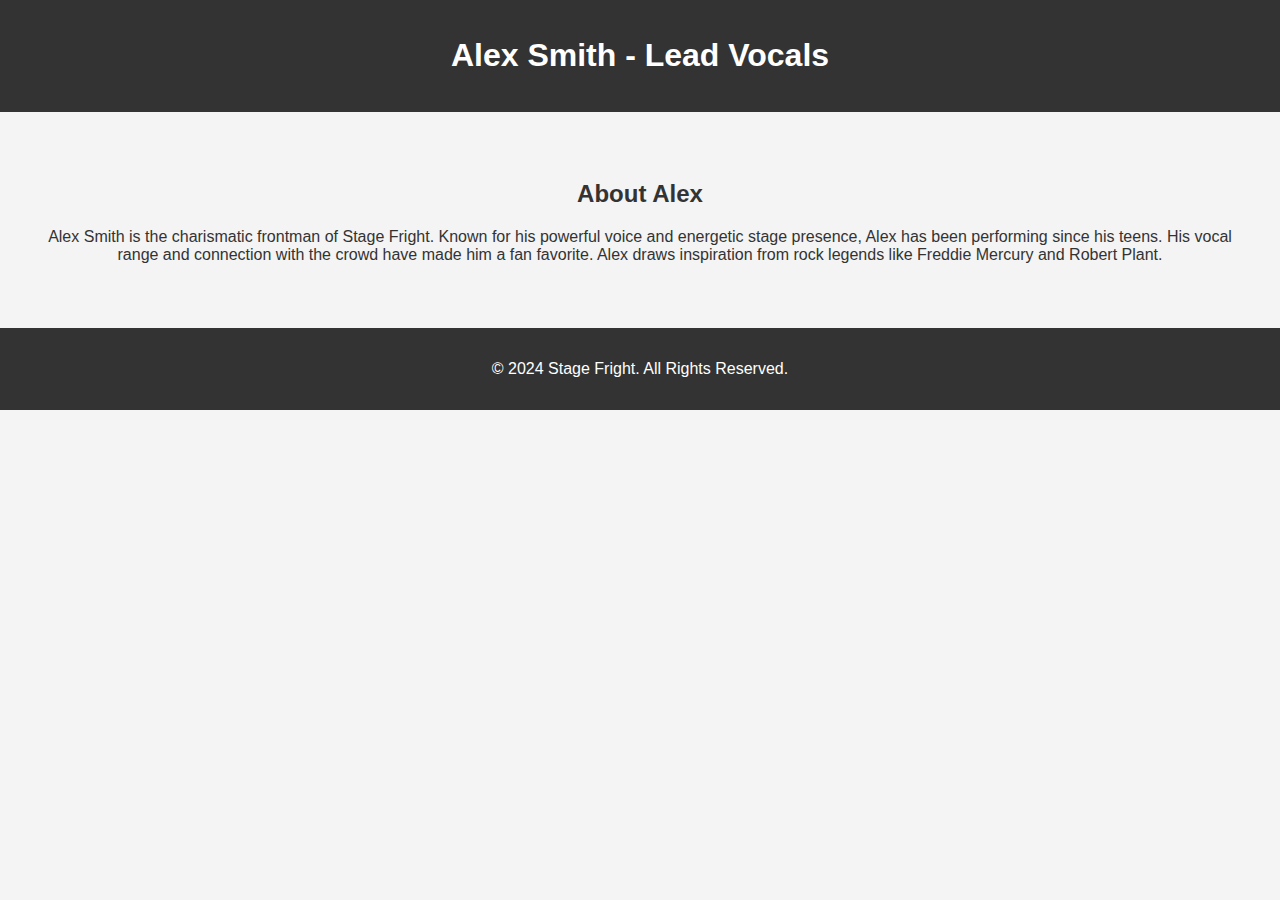
<file: AlexSmith.html>
<!DOCTYPE html>
<html lang="en">
<head>
    <meta charset="UTF-8">
    <meta name="viewport" content="width=device-width, initial-scale=1.0">
    <title>Alex Smith - Lead Vocals</title>
    <style>
        body {
            font-family: Arial, sans-serif;
            background-color: #f4f4f4;
            color: #333;
            margin: 0;
            padding: 0;
        }
        header {
            background-color: #333;
            color: white;
            padding: 1rem;
            text-align: center;
        }
        section {
            padding: 2rem;
            margin: 1rem 0;
            text-align: center;
        }
        footer {
            background-color: #333;
            color: white;
            text-align: center;
            padding: 1rem;
            margin-top: 1rem;
        }
    </style>
</head>
<body>

<header>
    <h1>Alex Smith - Lead Vocals</h1>
</header>

<section>
    <h2>About Alex</h2>
    <p>Alex Smith is the charismatic frontman of Stage Fright. Known for his powerful voice and energetic stage presence, Alex has been performing since his teens. His vocal range and connection with the crowd have made him a fan favorite. Alex draws inspiration from rock legends like Freddie Mercury and Robert Plant.</p>
</section>

<footer>
    <p>&copy; 2024 Stage Fright. All Rights Reserved.</p>
</footer>

</body>
</html>
</file>
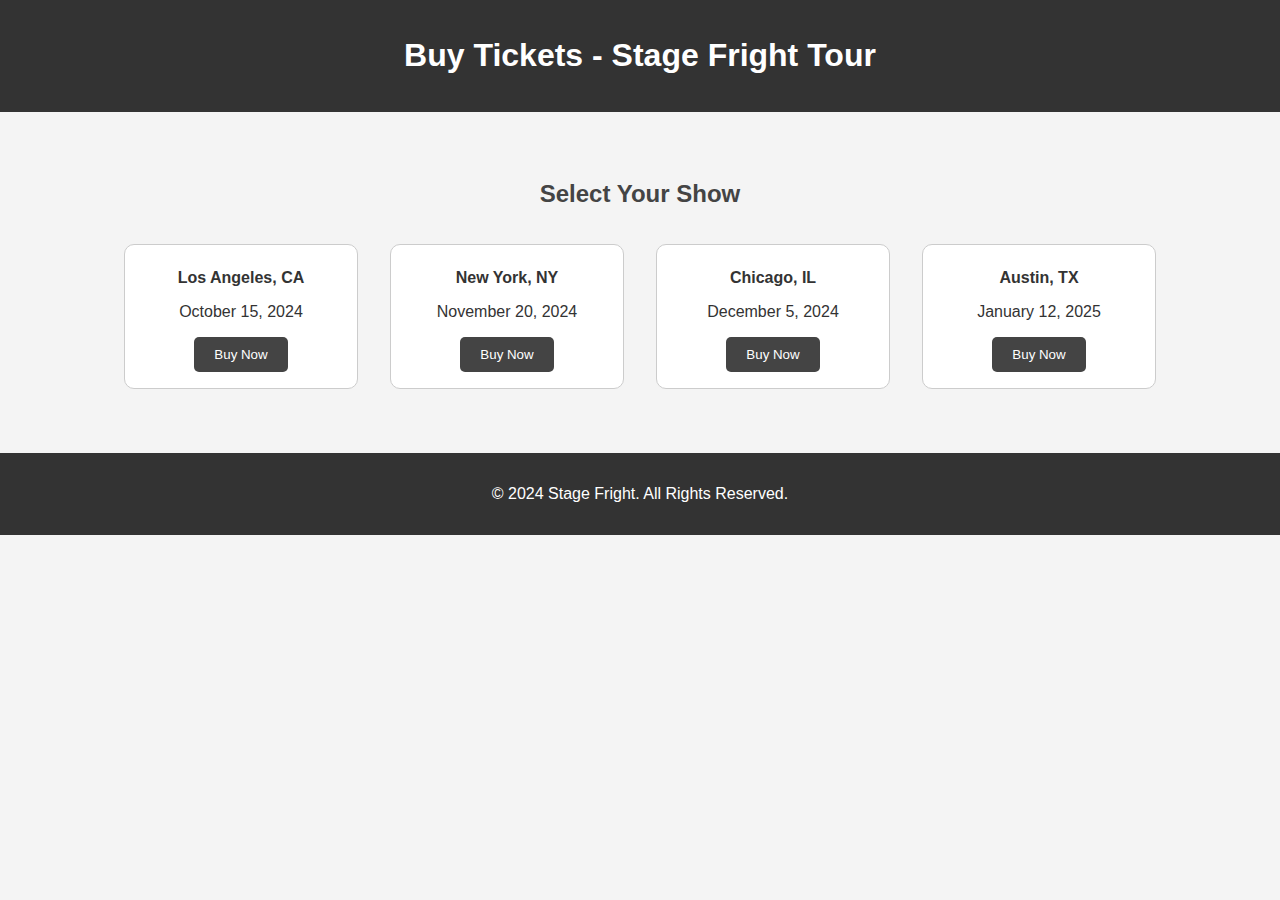
<file: buy-tickets.html>
<!DOCTYPE html>
<html lang="en">
<head>
    <meta charset="UTF-8">
    <meta name="viewport" content="width=device-width, initial-scale=1.0">
    <title>Buy Tickets - Stage Fright</title>
    <style>
        body {
            font-family: Arial, sans-serif;
            background-color: #f4f4f4;
            color: #333;
            margin: 0;
            padding: 0;
        }
        header {
            background-color: #333;
            color: white;
            padding: 1rem;
            text-align: center;
        }
        section {
            padding: 2rem;
            margin: 1rem 0;
            text-align: center;
        }
        h2 {
            color: #444;
        }
        .ticket-options {
            display: flex;
            justify-content: center;
            flex-wrap: wrap;
        }
        .ticket-option {
            background-color: #fff;
            padding: 1rem;
            margin: 1rem;
            border: 1px solid #ccc;
            border-radius: 10px;
            width: 200px;
            text-align: center;
        }
        .ticket-option h4 {
            margin: 0.5rem 0;
        }
        .ticket-option p {
            margin: 1rem 0;
        }
        button {
            padding: 10px 20px;
            background-color: #444;
            color: white;
            border: none;
            cursor: pointer;
            border-radius: 5px;
        }
        button:hover {
            background-color: #555;
        }
        footer {
            background-color: #333;
            color: white;
            text-align: center;
            padding: 1rem;
            margin-top: 1rem;
        }
    </style>
</head>
<body>

<header>
    <h1>Buy Tickets - Stage Fright Tour</h1>
</header>

<section>
    <h2>Select Your Show</h2>
    <div class="ticket-options">
        <div class="ticket-option">
            <h4>Los Angeles, CA</h4>
            <p>October 15, 2024</p>
            <button>Buy Now</button>
        </div>
        <div class="ticket-option">
            <h4>New York, NY</h4>
            <p>November 20, 2024</p>
            <button>Buy Now</button>
        </div>
        <div class="ticket-option">
            <h4>Chicago, IL</h4>
            <p>December 5, 2024</p>
            <button>Buy Now</button>
        </div>
        <div class="ticket-option">
            <h4>Austin, TX</h4>
            <p>January 12, 2025</p>
            <button>Buy Now</button>
        </div>
    </div>
</section>

<footer>
    <p>&copy; 2024 Stage Fright. All Rights Reserved.</p>
</footer>

</body>
</html>
</file>
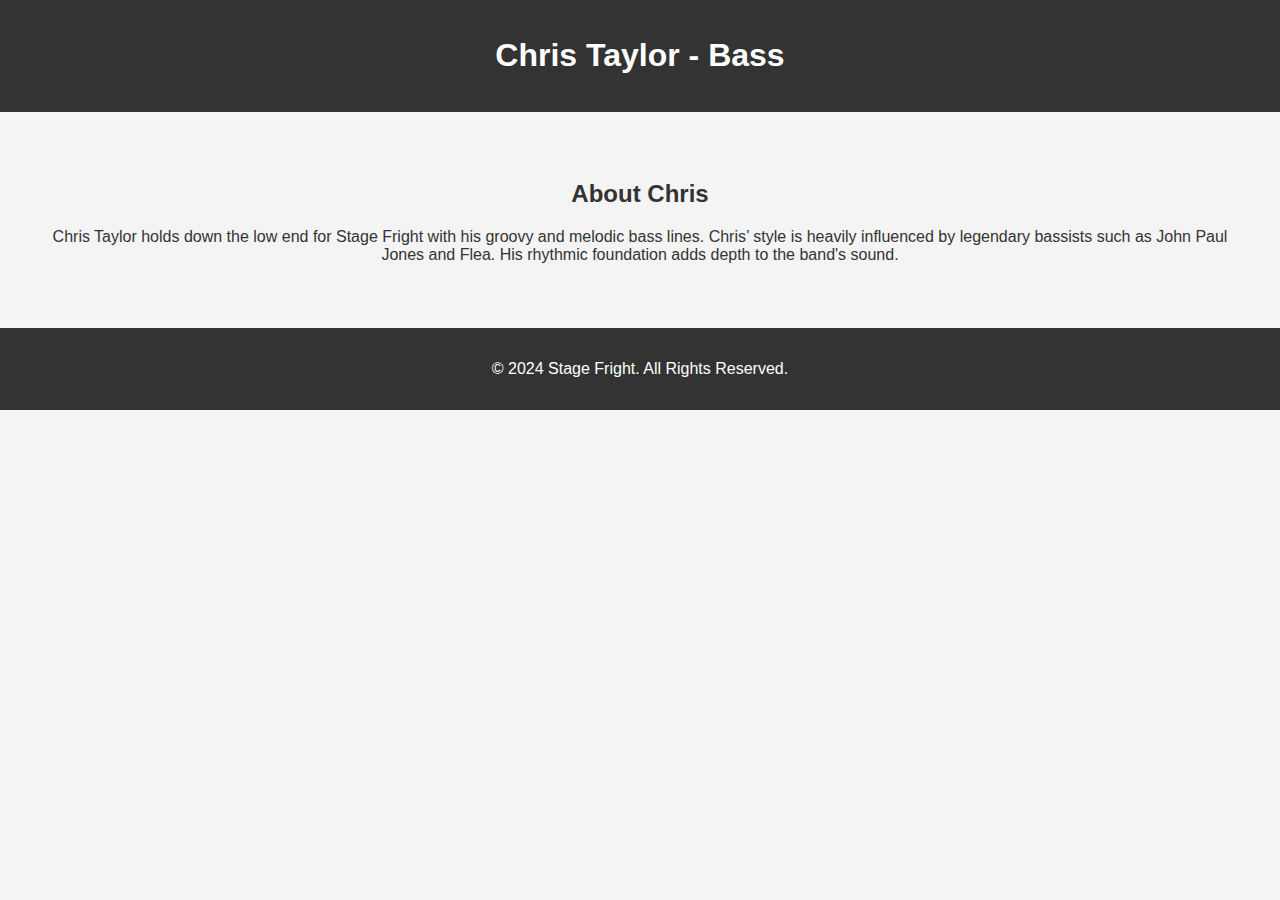
<file: ChrisTaylor.html>
<!DOCTYPE html>
<html lang="en">
<head>
    <meta charset="UTF-8">
    <meta name="viewport" content="width=device-width, initial-scale=1.0">
    <title>Chris Taylor - Bass</title>
    <style>
        body {
            font-family: Arial, sans-serif;
            background-color: #f4f4f4;
            color: #333;
            margin: 0;
            padding: 0;
        }
        header {
            background-color: #333;
            color: white;
            padding: 1rem;
            text-align: center;
        }
        section {
            padding: 2rem;
            margin: 1rem 0;
            text-align: center;
        }
        footer {
            background-color: #333;
            color: white;
            text-align: center;
            padding: 1rem;
            margin-top: 1rem;
        }
    </style>
</head>
<body>

<header>
    <h1>Chris Taylor - Bass</h1>
</header>

<section>
    <h2>About Chris</h2>
    <p>Chris Taylor holds down the low end for Stage Fright with his groovy and melodic bass lines. Chris’ style is heavily influenced by legendary bassists such as John Paul Jones and Flea. His rhythmic foundation adds depth to the band's sound.</p>
</section>

<footer>
    <p>&copy; 2024 Stage Fright. All Rights Reserved.</p>
</footer>

</body>
</html>
</file>
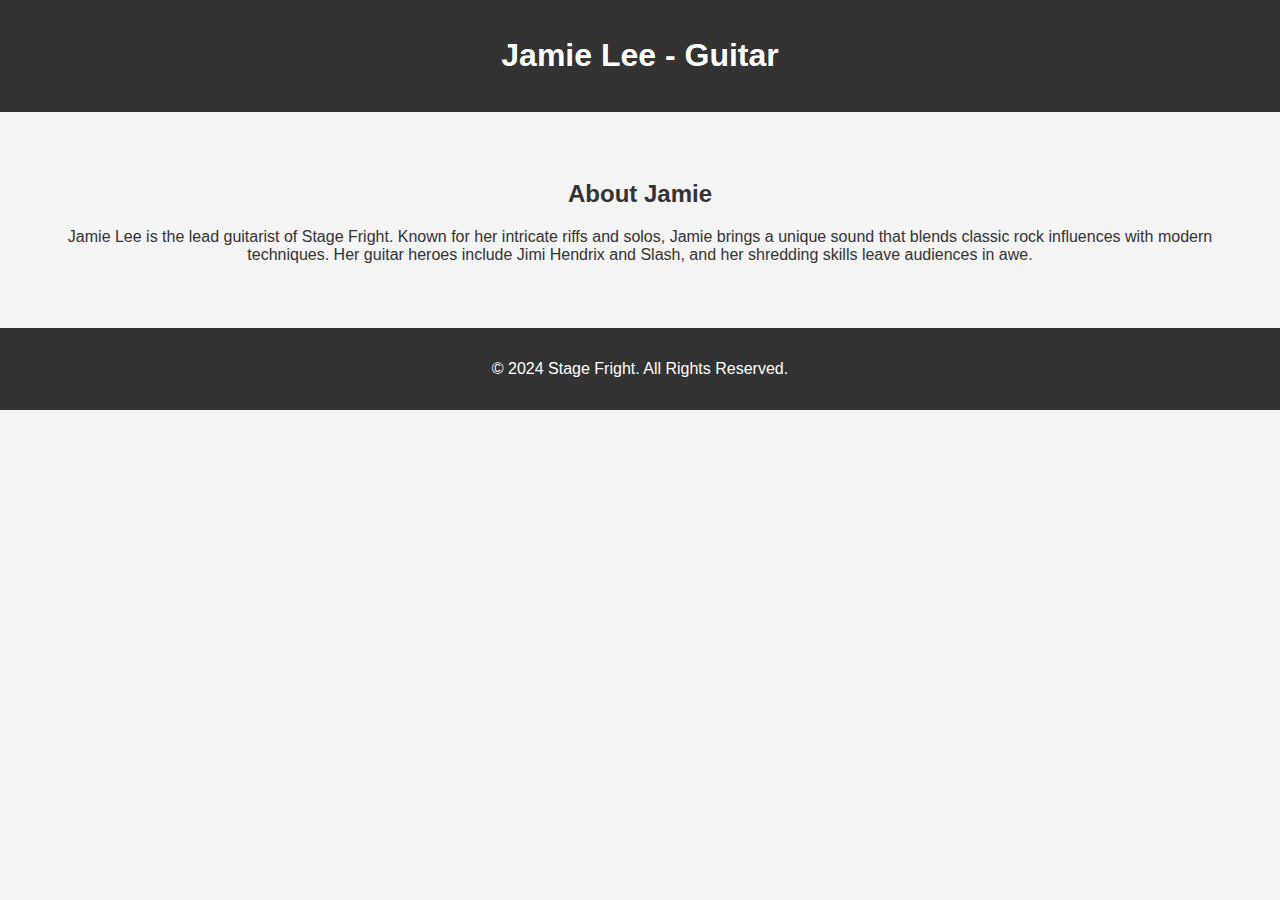
<file: JamieLee.html>
<!DOCTYPE html>
<html lang="en">
<head>
    <meta charset="UTF-8">
    <meta name="viewport" content="width=device-width, initial-scale=1.0">
    <title>Jamie Lee - Guitar</title>
    <style>
        body {
            font-family: Arial, sans-serif;
            background-color: #f4f4f4;
            color: #333;
            margin: 0;
            padding: 0;
        }
        header {
            background-color: #333;
            color: white;
            padding: 1rem;
            text-align: center;
        }
        section {
            padding: 2rem;
            margin: 1rem 0;
            text-align: center;
        }
        footer {
            background-color: #333;
            color: white;
            text-align: center;
            padding: 1rem;
            margin-top: 1rem;
        }
    </style>
</head>
<body>

<header>
    <h1>Jamie Lee - Guitar</h1>
</header>

<section>
    <h2>About Jamie</h2>
    <p>Jamie Lee is the lead guitarist of Stage Fright. Known for her intricate riffs and solos, Jamie brings a unique sound that blends classic rock influences with modern techniques. Her guitar heroes include Jimi Hendrix and Slash, and her shredding skills leave audiences in awe.</p>
</section>

<footer>
    <p>&copy; 2024 Stage Fright. All Rights Reserved.</p>
</footer>

</body>
</html>
</file>
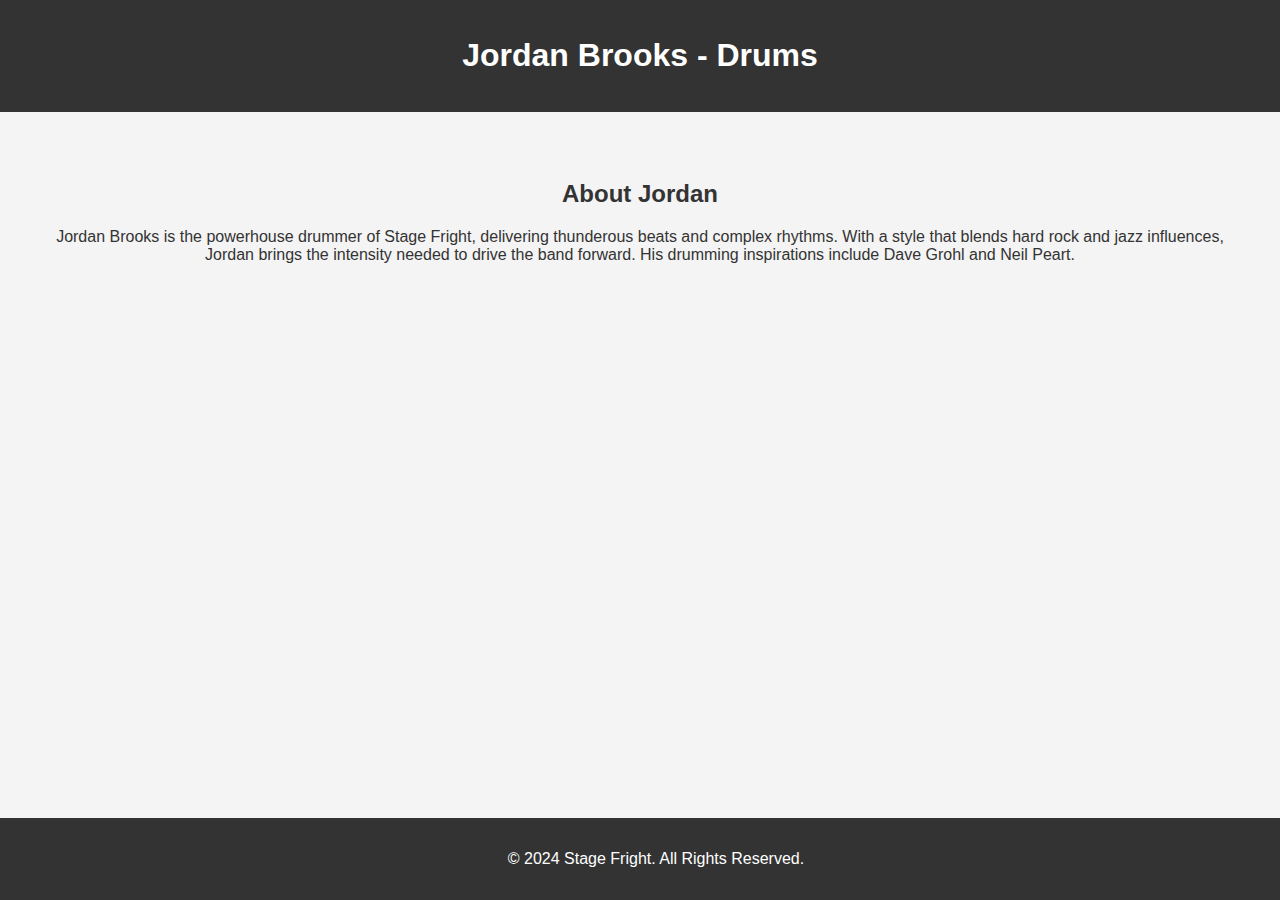
<file: JordanBrooks.html>
<!DOCTYPE html>
<html lang="en">
<head>
    <meta charset="UTF-8">
    <meta name="viewport" content="width=device-width, initial-scale=1.0">
    <title>Jordan Brooks - Drums</title>
    <style>
        body {
            font-family: Arial, sans-serif;
            background-color: #f4f4f4;
            color: #333;
            margin: 0;
            padding: 0;
        }
        header {
            background-color: #333;
            color: white;
            padding: 1rem;
            text-align: center;
        }
        section {
            padding: 2rem;
            margin: 1rem 0;
            text-align: center;
        }
        footer {
			position: fixed;
  left: 0;
  bottom: 0;
  width: 100%;
            background-color: #333;
            color: white;
            text-align: center;
            padding: 1rem;
            margin-top: 1rem;
        }
    </style>
</head>
<body>

<header>
    <h1>Jordan Brooks - Drums</h1>
</header>

<section>
    <h2>About Jordan</h2>
    <p>Jordan Brooks is the powerhouse drummer of Stage Fright, delivering thunderous beats and complex rhythms. With a style that blends hard rock and jazz influences, Jordan brings the intensity needed to drive the band forward. His drumming inspirations include Dave Grohl and Neil Peart.</p>
</section>

<footer>
    <p>&copy; 2024 Stage Fright. All Rights Reserved.</p>
</footer>

</body>
</html>
</file>
